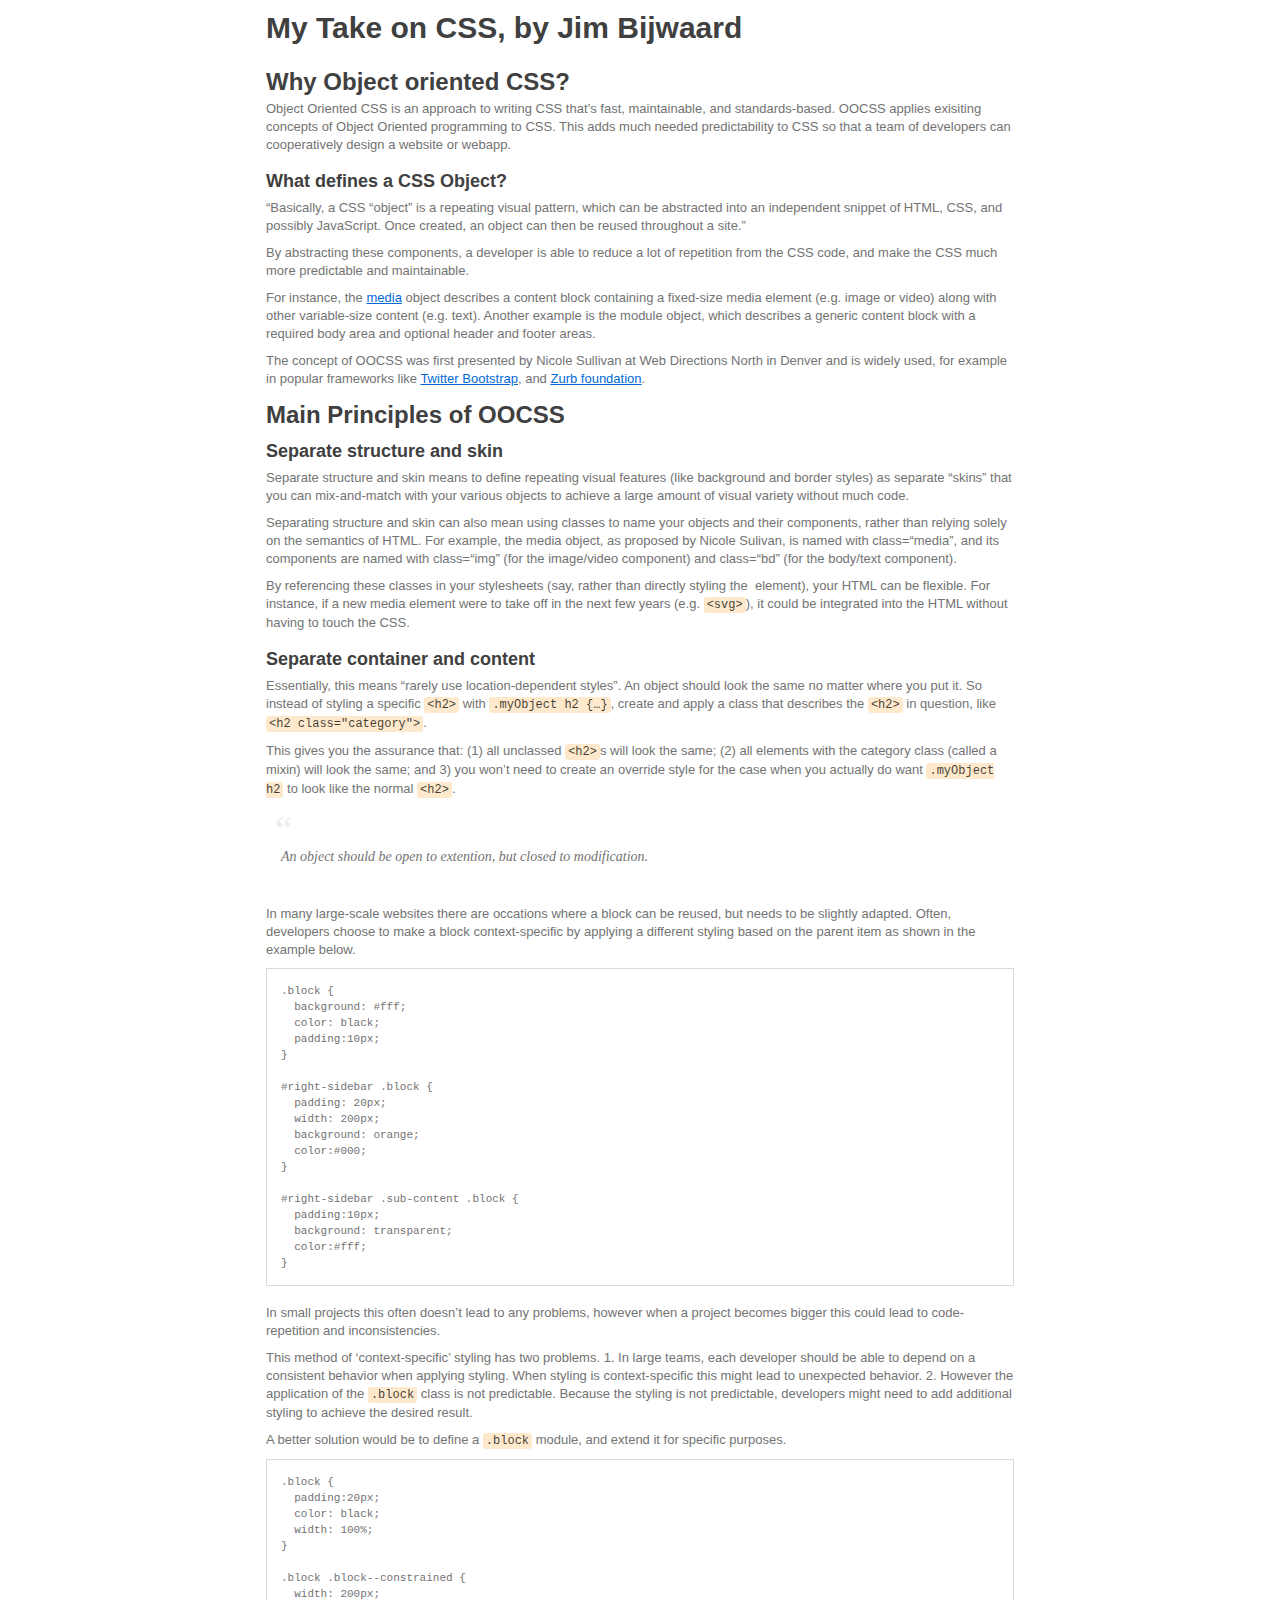
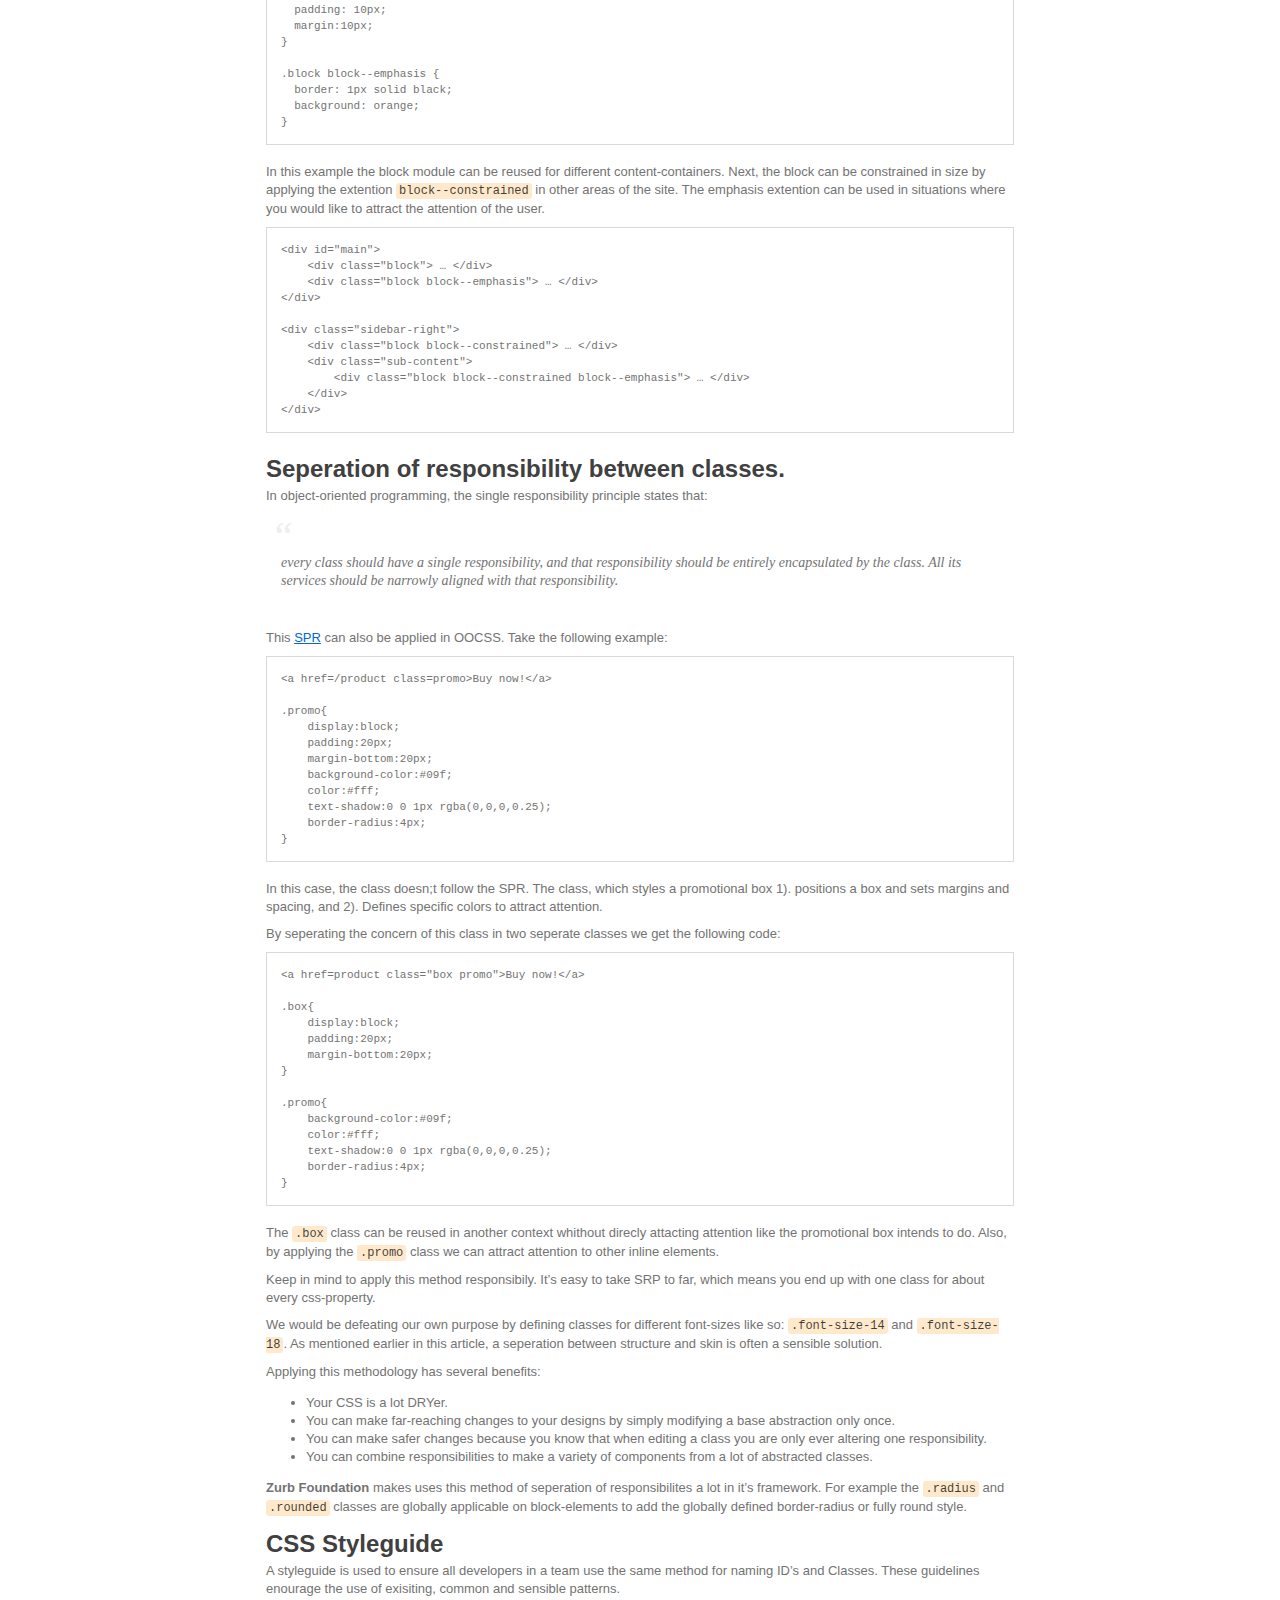
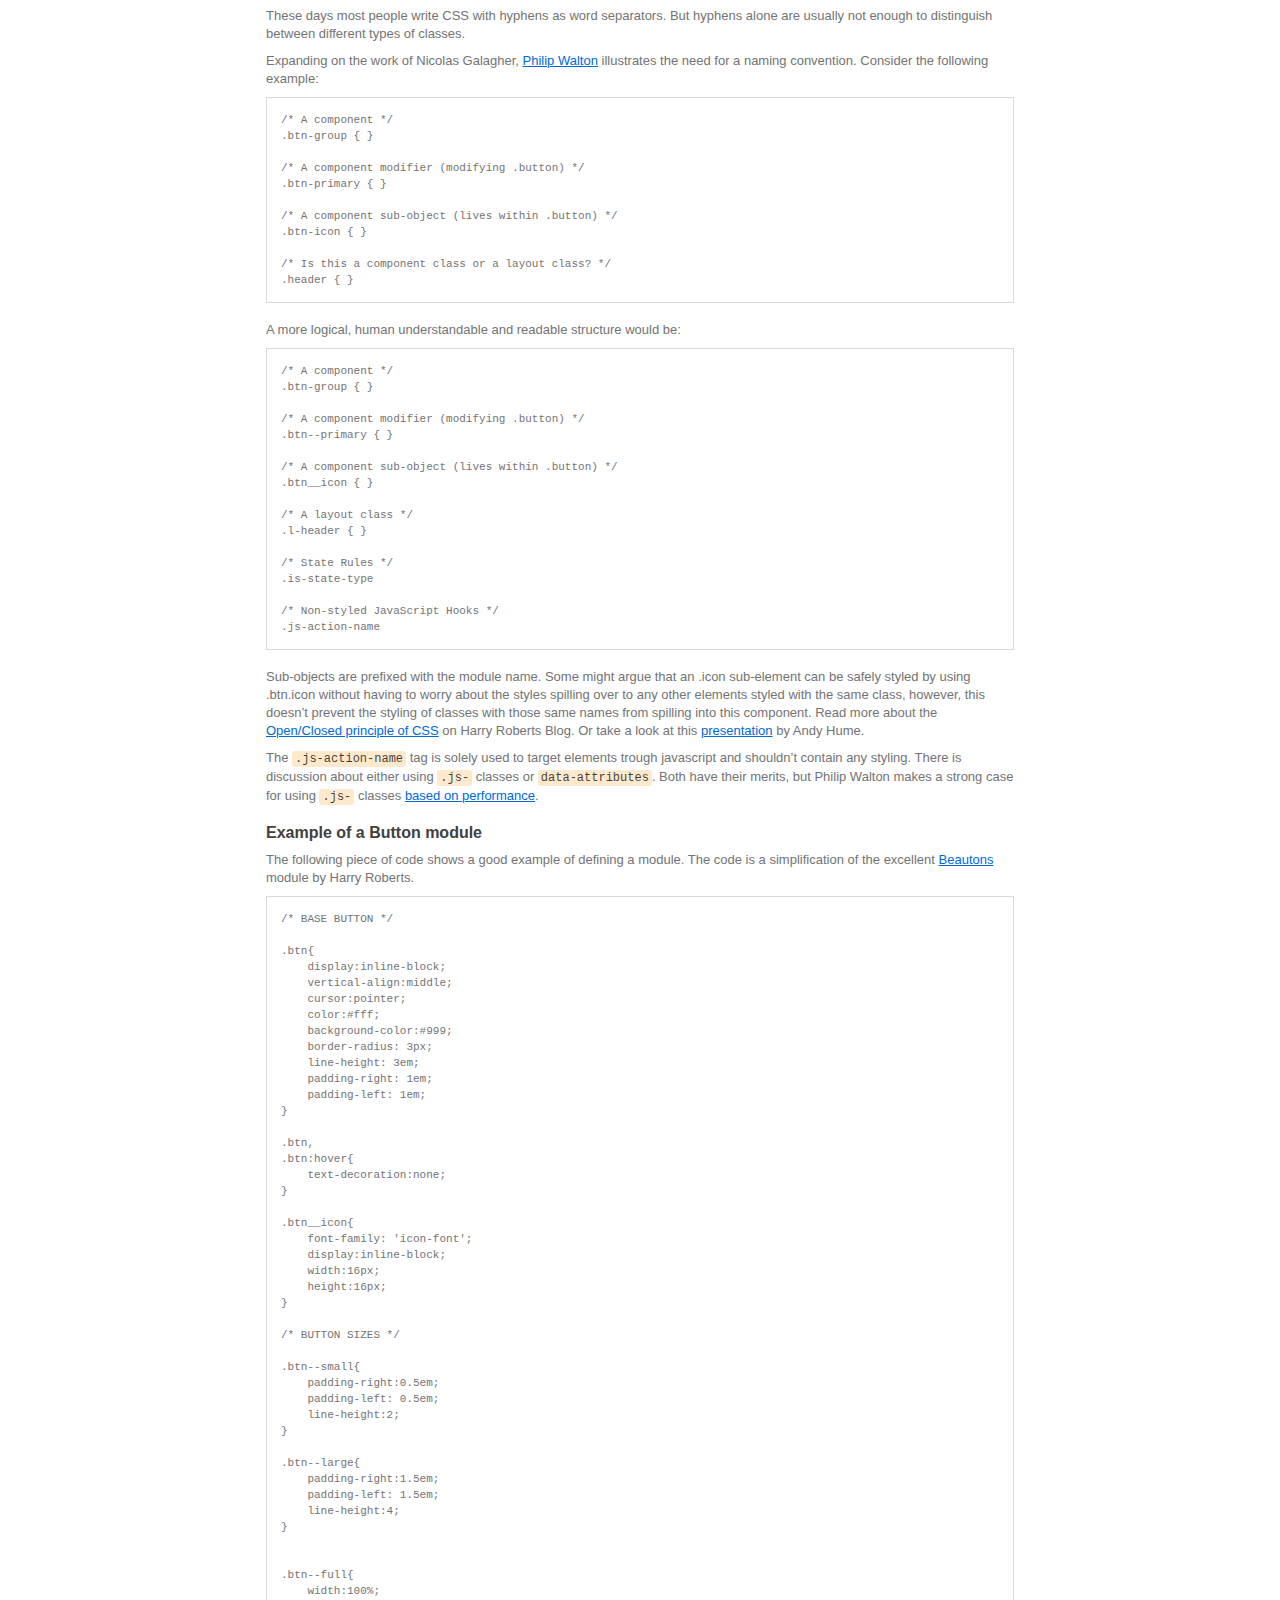
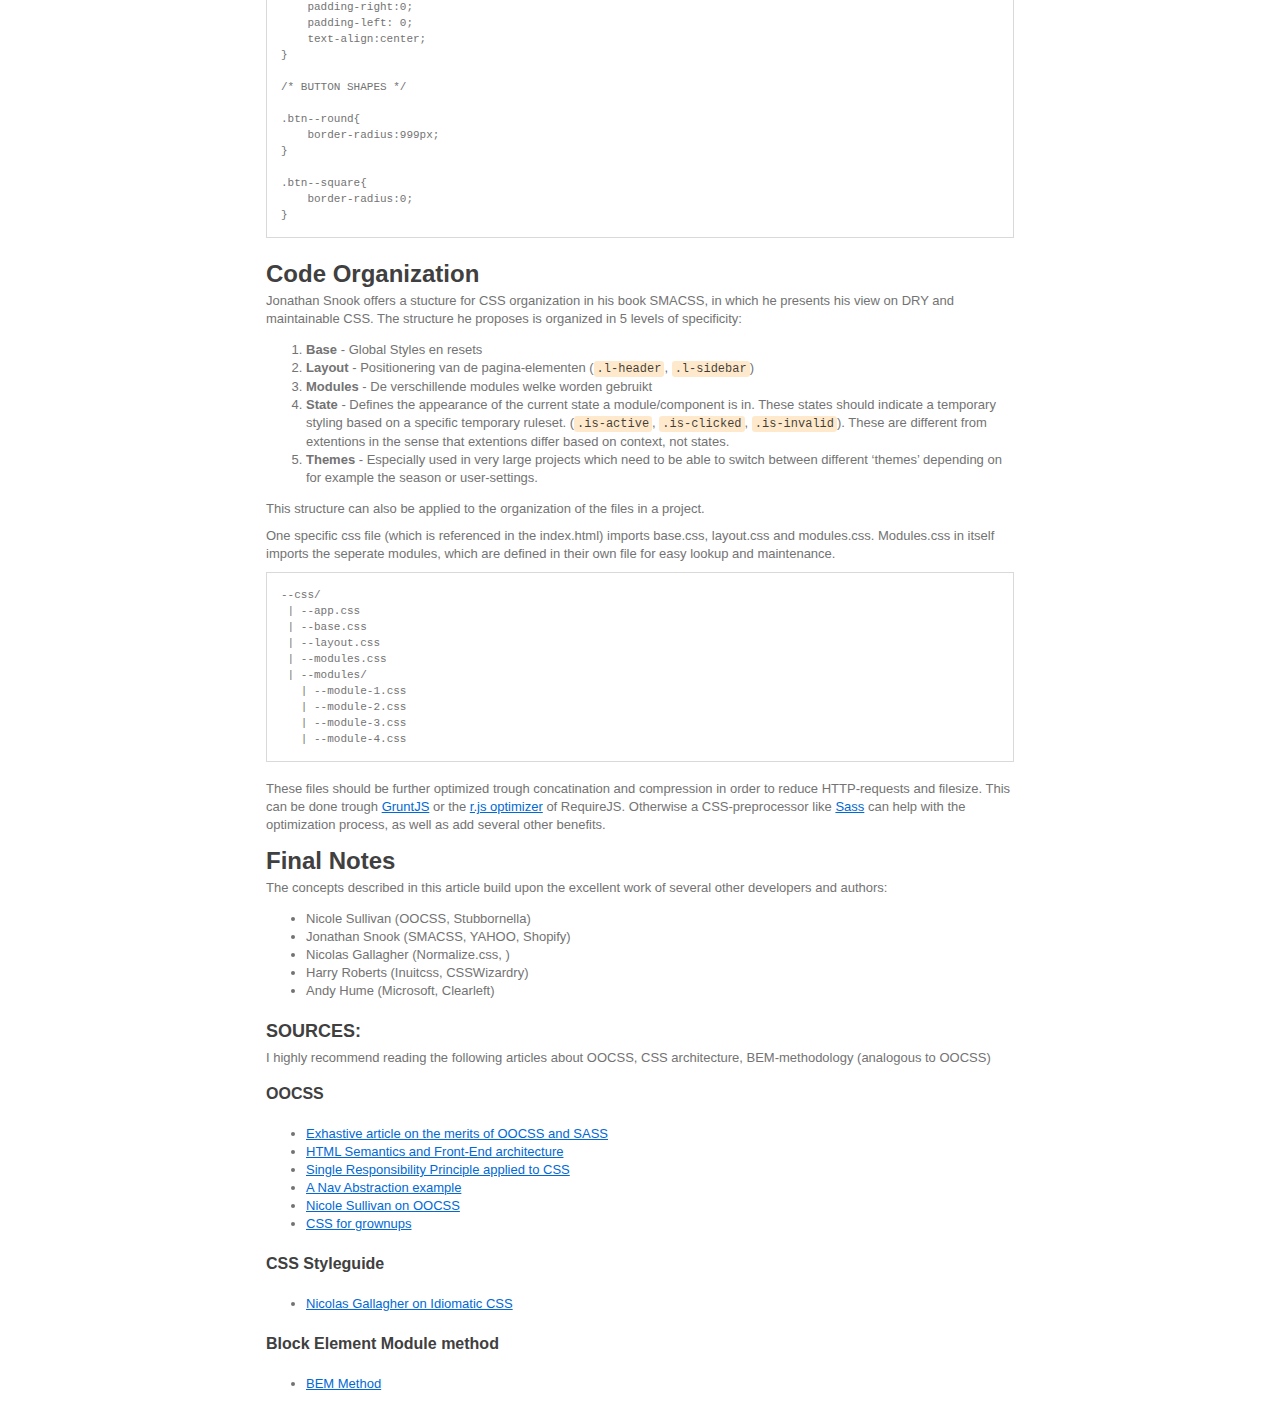
<file: oocss/index.html>
<!doctype html>
<html>
<head>
<meta charset="utf-8">
<style>
h1,
h2,
h3,
h4,
h5,
h6,
p,
blockquote {
    margin: 0;
    padding: 0;
}
body {
    font-family: "Helvetica Neue", Helvetica, "Hiragino Sans GB", Arial, sans-serif;
    font-size: 13px;
    line-height: 18px;
    color: #737373;
    margin: 10px 13px 10px 13px;
}
a {
    color: #0069d6;
}
a:hover {
    color: #0050a3;
    text-decoration: none;
}
a img {
    border: none;
}
p {
    margin-bottom: 9px;
}
h1,
h2,
h3,
h4,
h5,
h6 {
    color: #404040;
    line-height: 36px;
}
h1 {
    margin-bottom: 18px;
    font-size: 30px;
}
h2 {
    font-size: 24px;
}
h3 {
    font-size: 18px;
}
h4 {
    font-size: 16px;
}
h5 {
    font-size: 14px;
}
h6 {
    font-size: 13px;
}
hr {
    margin: 0 0 19px;
    border: 0;
    border-bottom: 1px solid #ccc;
}
blockquote {
    padding: 13px 13px 21px 15px;
    margin-bottom: 18px;
    font-family:georgia,serif;
    font-style: italic;
}
blockquote:before {
    content:"\201C";
    font-size:40px;
    margin-left:-10px;
    font-family:georgia,serif;
    color:#eee;
}
blockquote p {
    font-size: 14px;
    font-weight: 300;
    line-height: 18px;
    margin-bottom: 0;
    font-style: italic;
}
code, pre {
    font-family: Monaco, Andale Mono, Courier New, monospace;
}
code {
    background-color: #fee9cc;
    color: rgba(0, 0, 0, 0.75);
    padding: 1px 3px;
    font-size: 12px;
    -webkit-border-radius: 3px;
    -moz-border-radius: 3px;
    border-radius: 3px;
}
pre {
    display: block;
    padding: 14px;
    margin: 0 0 18px;
    line-height: 16px;
    font-size: 11px;
    border: 1px solid #d9d9d9;
    white-space: pre-wrap;
    word-wrap: break-word;
}
pre code {
    background-color: #fff;
    color:#737373;
    font-size: 11px;
    padding: 0;
}
@media screen and (min-width: 768px) {
    body {
        width: 748px;
        margin:10px auto;
    }
}
</style>
<title>My Take on CSS, by Jim Bijwaard</title>
</head>
<body>
<h1>My Take on CSS, by Jim Bijwaard</h1>

<h2>Why Object oriented CSS?</h2>

<p>Object Oriented CSS is an approach to writing CSS that’s fast, maintainable, and standards-based. OOCSS applies exisiting concepts of Object Oriented programming to CSS. This adds much needed predictability to CSS so that a team of developers can cooperatively design a website or webapp.</p>

<h3>What defines a CSS Object?</h3>

<p>&ldquo;Basically, a CSS “object” is a repeating visual pattern, which can be abstracted into an independent snippet of HTML, CSS, and possibly JavaScript. Once created, an object can then be reused throughout a site.&rdquo;</p>

<p>By abstracting these components, a developer is able to reduce a lot of repetition from the CSS code, and make the CSS much more predictable and maintainable.</p>

<p>For instance, the <a href="http://www.stubbornella.org/content/2010/06/25/the-media-object-saves-hundreds-of-lines-of-code/">media</a> object describes a content block containing a fixed-size media element (e.g. image or video) along with other variable-size content (e.g. text). Another example is the module object, which describes a generic content block with a required body area and optional header and footer areas.</p>

<p>The concept of OOCSS was first presented by Nicole Sullivan at Web Directions North in Denver and is widely used, for example in popular frameworks like <a href="http://bootstrap.github.com">Twitter Bootstrap</a>, and <a href="http://foundation.zurb.com">Zurb foundation</a>.</p>

<h2>Main Principles of OOCSS</h2>

<h3>Separate structure and skin</h3>

<p>Separate structure and skin means to define repeating visual features (like background and border styles) as separate “skins” that you can mix-and-match with your various objects to achieve a large amount of visual variety without much code.</p>

<p>Separating structure and skin can also mean using classes to name your objects and their components, rather than relying solely on the semantics of HTML. For example, the media object, as proposed by Nicole Sulivan, is named with class=&ldquo;media&rdquo;, and its components are named with class=&ldquo;img&rdquo; (for the image/video component) and class=&ldquo;bd&rdquo; (for the body/text component).</p>

<p>By referencing these classes in your stylesheets (say, rather than directly styling the <img> element), your HTML can be flexible. For instance, if a new media element were to take off in the next few years (e.g. <code>&lt;svg&gt;</code>), it could be integrated into the HTML without having to touch the CSS.</p>

<h3>Separate container and content</h3>

<p>Essentially, this means “rarely use location-dependent styles”. An object should look the same no matter where you put it. So instead of styling a specific <code>&lt;h2&gt;</code> with <code>.myObject h2 {…}</code>, create and apply a class that describes the <code>&lt;h2&gt;</code> in question, like <code>&lt;h2 class="category"&gt;</code>.</p>

<p>This gives you the assurance that: (1) all unclassed <code>&lt;h2&gt;</code>s will look the same; (2) all elements with the category class (called a mixin) will look the same; and 3) you won’t need to create an override style for the case when you actually do want <code>.myObject h2</code> to look like the normal <code>&lt;h2&gt;</code>.</p>

<blockquote><p>An object should be open to extention, but closed to modification.</p></blockquote>

<p>In many large-scale websites there are occations where a block can be reused, but needs to be slightly adapted. Often, developers choose to make a block context-specific by applying a different styling based on the parent item as shown in the example below.</p>

<pre><code>.block {
  background: #fff;
  color: black;
  padding:10px;
}

#right-sidebar .block {
  padding: 20px;
  width: 200px;
  background: orange;
  color:#000;
}

#right-sidebar .sub-content .block {
  padding:10px;
  background: transparent;
  color:#fff;
}
</code></pre>

<p>In small projects this often doesn&rsquo;t lead to any problems, however when a project becomes bigger this could lead to code-repetition and inconsistencies.</p>

<p>This method of &lsquo;context-specific&rsquo; styling has two problems.
1. In large teams, each developer should be able to depend on a consistent behavior when applying styling. When styling is context-specific this might lead to unexpected behavior.
2. However the application of the <code>.block</code> class is not predictable. Because the styling is not predictable, developers might need to add additional styling to achieve the desired result.</p>

<p>A better solution would be to define a <code>.block</code> module, and extend it for specific purposes.</p>

<pre><code>.block {
  padding:20px;
  color: black;
  width: 100%;
}

.block .block--constrained {
  width: 200px;
  padding: 10px;
  margin:10px;
}

.block block--emphasis {
  border: 1px solid black;
  background: orange;
}
</code></pre>

<p>In this example the block module can be reused for different content-containers. Next, the block can be constrained  in size by applying the extention <code>block--constrained</code> in other areas of the site. The emphasis extention can be used in situations where you would like to attract the attention of the user.</p>

<pre><code>&lt;div id="main"&gt;
    &lt;div class="block"&gt; … &lt;/div&gt;
    &lt;div class="block block--emphasis"&gt; … &lt;/div&gt;
&lt;/div&gt;

&lt;div class="sidebar-right"&gt;
    &lt;div class="block block--constrained"&gt; … &lt;/div&gt;
    &lt;div class="sub-content"&gt;
        &lt;div class="block block--constrained block--emphasis"&gt; … &lt;/div&gt;
    &lt;/div&gt;
&lt;/div&gt;
</code></pre>

<h2>Seperation of responsibility between classes.</h2>

<p>In object-oriented programming, the single responsibility principle states that:</p>

<blockquote><p>every class should have a single responsibility, and that responsibility should be entirely encapsulated by the class. All its services should be narrowly aligned with that responsibility.</p></blockquote>

<p>This <a href="http://csswizardry.com/2012/04/the-single-responsibility-principle-applied-to-css/">SPR</a> can also be applied in OOCSS. Take the following example:</p>

<pre><code>&lt;a href=/product class=promo&gt;Buy now!&lt;/a&gt;

.promo{
    display:block;
    padding:20px;
    margin-bottom:20px;
    background-color:#09f;
    color:#fff;
    text-shadow:0 0 1px rgba(0,0,0,0.25);
    border-radius:4px;
}
</code></pre>

<p>In this case, the class doesn;t follow the SPR. The class, which styles a promotional box 1). positions a box and sets margins and spacing, and 2). Defines specific colors to attract attention.</p>

<p>By seperating the concern of this class in two seperate classes we get the following code:</p>

<pre><code>&lt;a href=product class="box promo"&gt;Buy now!&lt;/a&gt;

.box{
    display:block;
    padding:20px;
    margin-bottom:20px;
}

.promo{
    background-color:#09f;
    color:#fff;
    text-shadow:0 0 1px rgba(0,0,0,0.25);
    border-radius:4px;
}
</code></pre>

<p>The <code>.box</code> class can be reused in another context whithout direcly attacting attention like the promotional box intends to do. Also, by applying the <code>.promo</code> class we can attract attention to other inline elements.</p>

<p>Keep in mind to apply this method responsibily. It&rsquo;s easy to take SRP to far, which means you end up with one class for about every css-property.</p>

<p>We would be defeating our own purpose by defining classes for different font-sizes like so: <code>.font-size-14</code> and <code>.font-size-18</code>. As mentioned earlier in this article, a seperation between structure and skin is often a sensible solution.</p>

<p>Applying this methodology has several benefits:</p>

<ul>
<li>Your CSS is a lot DRYer.</li>
<li>You can make far-reaching changes to your designs by simply modifying a base abstraction only once.</li>
<li>You can make safer changes because you know that when editing a class you are only ever altering one responsibility.</li>
<li>You can combine responsibilities to make a variety of components from a lot of abstracted classes.</li>
</ul>


<p><strong>Zurb Foundation</strong> makes uses this method of seperation of responsibilites a lot in it&rsquo;s framework. For example the <code>.radius</code> and <code>.rounded</code> classes are globally applicable on block-elements to add the globally defined border-radius or fully round style.</p>

<h2>CSS Styleguide</h2>

<p>A styleguide is used to ensure all developers in a team use the same method for naming ID&rsquo;s and Classes. These guidelines enourage the use of exisiting, common and sensible patterns.</p>

<p>These days most people write CSS with hyphens as word separators. But hyphens alone are usually not enough to distinguish between different types of classes.</p>

<p>Expanding on the work of Nicolas Galagher, <a href="http://engineering.appfolio.com/2012/11/16/css-architecture/">Philip Walton</a> illustrates the need for a naming convention. Consider the following example:</p>

<pre><code>/* A component */
.btn-group { }

/* A component modifier (modifying .button) */
.btn-primary { }

/* A component sub-object (lives within .button) */
.btn-icon { }

/* Is this a component class or a layout class? */
.header { }
</code></pre>

<p>A more logical, human understandable and readable structure would be:</p>

<pre><code>/* A component */
.btn-group { }

/* A component modifier (modifying .button) */
.btn--primary { }

/* A component sub-object (lives within .button) */
.btn__icon { }

/* A layout class */
.l-header { }

/* State Rules */
.is-state-type

/* Non-styled JavaScript Hooks */
.js-action-name
</code></pre>

<p>Sub-objects are prefixed with the module name. Some might argue that an .icon sub-element can be safely styled by using .btn.icon without having to worry about the styles spilling over to any other elements styled with the same class, however, this doesn’t prevent the styling of classes with those same names from spilling into this component. Read more about the <a href="]http://csswizardry.com/2012/06/the-open-closed-principle-applied-to-css/">Open/Closed principle of CSS</a> on Harry Roberts Blog. Or take a look at this <a href="http://lanyrd.com/2012/sxsw-interactive/spmqc/">presentation</a> by Andy Hume.</p>

<p>The <code>.js-action-name</code> tag is solely used to target elements trough javascript and shouldn&rsquo;t contain any styling. There is discussion about either using <code>.js-</code> classes or <code>data-attributes</code>. Both have their merits, but Philip Walton makes a strong case for using <code>.js-</code> classes <a href="http://jsperf.com/class-vs-data-attribute-selector-performance">based on performance</a>.</p>

<h4>Example of a Button module</h4>

<p>The following piece of code shows a good example of defining a module. The code is a simplification of the excellent <a href="www.csswizardry.com/beautons">Beautons</a> module by Harry Roberts.</p>

<pre><code>/* BASE BUTTON */

.btn{
    display:inline-block;    
    vertical-align:middle;   
    cursor:pointer;          
    color:#fff;              
    background-color:#999;
    border-radius: 3px;
    line-height: 3em;
    padding-right: 1em;
    padding-left: 1em;   
}

.btn,
.btn:hover{
    text-decoration:none;
}

.btn__icon{
    font-family: 'icon-font';
    display:inline-block;
    width:16px;
    height:16px;
}

/* BUTTON SIZES */ 

.btn--small{
    padding-right:0.5em;
    padding-left: 0.5em;
    line-height:2;
}

.btn--large{
    padding-right:1.5em;
    padding-left: 1.5em;
    line-height:4;
}


.btn--full{
    width:100%;
    padding-right:0;            
    padding-left: 0;            
    text-align:center;
}

/* BUTTON SHAPES */ 

.btn--round{
    border-radius:999px;        
}

.btn--square{
    border-radius:0;
}
</code></pre>

<h2>Code Organization</h2>

<p>Jonathan Snook offers a stucture for CSS organization in his book SMACSS, in which he presents his view on DRY and maintainable CSS. The structure he proposes is organized in 5 levels of specificity:</p>

<ol>
<li><strong>Base</strong> - Global Styles en resets</li>
<li><strong>Layout</strong> - Positionering van de pagina-elementen (<code>.l-header</code>, <code>.l-sidebar</code>)</li>
<li><strong>Modules</strong> - De verschillende modules welke worden gebruikt</li>
<li><strong>State</strong> - Defines the appearance of the current state a module/component is in. These states should indicate a temporary styling based on a specific temporary ruleset. (<code>.is-active</code>, <code>.is-clicked</code>, <code>.is-invalid</code>). These are different from extentions in the sense that extentions differ based on context, not states.</li>
<li><strong>Themes</strong> - Especially used in very large projects which need to be able to switch between different &lsquo;themes&rsquo; depending on for example the season or user-settings.</li>
</ol>


<p>This structure can also be applied to the organization of the files in a project.</p>

<p>One specific css file (which is referenced in the index.html) imports  base.css, layout.css and modules.css. Modules.css in itself imports the seperate modules, which are defined in their own file for easy lookup and maintenance.</p>

<pre><code>--css/
 | --app.css
 | --base.css
 | --layout.css
 | --modules.css
 | --modules/
   | --module-1.css
   | --module-2.css
   | --module-3.css
   | --module-4.css
</code></pre>

<p>These files should be further optimized trough concatination and compression in order to reduce HTTP-requests and filesize. This can be done trough <a href="www.grunt.com">GruntJS</a> or the <a href="www.requirejs.com">r.js optimizer</a> of RequireJS. Otherwise a CSS-preprocessor like <a href="www.sass.com">Sass</a> can help with the optimization process, as well as add several other benefits.</p>

<h2>Final Notes</h2>

<p>The concepts described in this article build upon the excellent work of several other developers and authors:</p>

<ul>
<li>Nicole Sullivan (OOCSS, Stubbornella)</li>
<li>Jonathan Snook (SMACSS, YAHOO, Shopify)</li>
<li>Nicolas Gallagher (Normalize.css, )</li>
<li>Harry Roberts (Inuitcss, CSSWizardry)</li>
<li>Andy Hume (Microsoft, Clearleft)</li>
</ul>


<h3>SOURCES:</h3>

<p>I highly recommend reading the following articles about OOCSS, CSS architecture, BEM-methodology (analogous to OOCSS)</p>

<h4>OOCSS</h4>

<ul>
<li><a href="http://engineering.appfolio.com/2012/11/16/css-architecture/">Exhastive article on the merits of OOCSS and SASS</a></li>
<li><a href="http://nicolasgallagher.com/about-html-semantics-front-end-architecture/">HTML Semantics and Front-End architecture</a></li>
<li><a href="http://csswizardry.com/2012/04/the-single-responsibility-principle-applied-to-css/">Single Responsibility Principle applied to CSS</a></li>
<li><a href="http://csswizardry.com/2011/09/the-nav-abstraction/">A Nav Abstraction example</a></li>
<li><a href="https://github.com/stubbornella/oocss/wiki">Nicole Sullivan on OOCSS</a></li>
<li><a href="http://lanyrd.com/2012/sxsw-interactive/spmqc/">CSS for grownups</a></li>
</ul>


<h4>CSS Styleguide</h4>

<ul>
<li><a href="https://github.com/necolas/idiomatic-css">Nicolas Gallagher on Idiomatic CSS</a></li>
</ul>


<h4>Block Element Module method</h4>

<ul>
<li><a href="http://bem.info/method/">BEM Method</a></li>
</ul>

</body>
</html>
</file>
